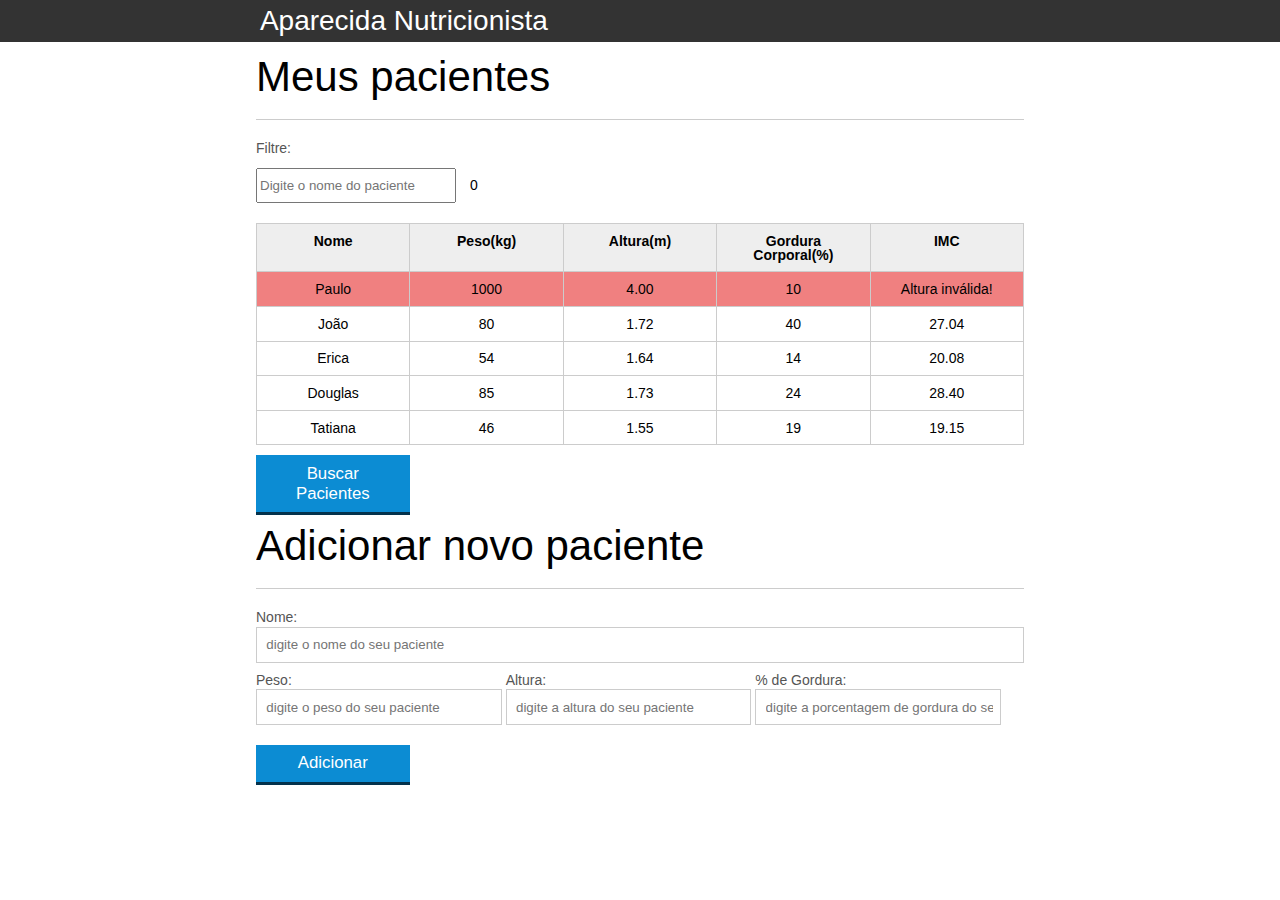
<file: index.html>
<!DOCTYPE html>
<html lang="pt-br">
	<head>
		<meta charset="UTF-8">
		<title>Aparecida Nutrição</title>
		<link rel="icon" href="favicon.ico" type="image/x-icon">
		<link rel="stylesheet" type="text/css" href="css/reset.css">
		<link rel="stylesheet" type="text/css" href="css/index.css">

	</head>
	<body>

		<header>
			<div class="container">
				<h1 class="titulo">Aparecida Nutrição</h1>
			</div>
		</header>
		<main>
			<section class="container">
				<h2>Meus pacientes</h2>
			    <label for="filtrar-tabela">Filtre:</label>
			    <div class="grupo">
			    	<input type="text" name="filtro" id="filtrar-tabela" placeholder="Digite o nome do paciente">				
			    	<span class="margem-esquerda" id="contador">0</span>
			    </div>
				<table>
					<thead>
						<tr>
							<th>Nome</th>
							<th>Peso(kg)</th>
							<th>Altura(m)</th>
							<th>Gordura Corporal(%)</th>
							<th>IMC</th>
						</tr>
					</thead>
					<tbody id="tabela-pacientes">
						<tr class="paciente" id="primeiro-paciente">
							<td class="info-nome">Paulo</td>
							<td class="info-peso">1000</td>
							<td class="info-altura">4.00</td>
							<td class="info-gordura">10</td>
							<td class="info-imc">0</td>
						</tr>

						<tr class="paciente" >
							<td class="info-nome">João</td>
							<td class="info-peso">80</td>
							<td class="info-altura">1.72</td>
							<td class="info-gordura">40</td>
							<td class="info-imc">0</td>
						</tr>

						<tr class="paciente" >
							<td class="info-nome">Erica</td>
							<td class="info-peso">54</td>
							<td class="info-altura">1.64</td>
							<td class="info-gordura">14</td>
							<td class="info-imc">0</td>
						</tr>

						<tr class="paciente">
							<td class="info-nome">Douglas</td>
							<td class="info-peso">85</td>
							<td class="info-altura">1.73</td>
							<td class="info-gordura">24</td>
							<td class="info-imc">0</td>
						</tr>
						<tr class="paciente" >
							<td class="info-nome">Tatiana</td>
							<td class="info-peso">46</td>
							<td class="info-altura">1.55</td>
							<td class="info-gordura">19</td>
							<td class="info-imc">0</td>
						</tr>
					</tbody>
				</table>
				<span id="erro-ajax" class="invisivel">Erro ao buscar os pacientes !!</span>
				<button id="buscar-pacientes" class="botao bto-principal">Buscar Pacientes</button>
			</section>
			<section class="container">
			    <h2 id="titulo-form">Adicionar novo paciente</h2>
			    <ul id="mensagens-erro"></ul>
			    <form id="form-adiciona">
			        <div class="">
			            <label for="nome">Nome:</label>
			            <input id="nome" name="nome" type="text" placeholder="digite o nome do seu paciente" class="campo">
			        </div>
			        <div class="grupo">
			            <label for="peso">Peso:</label>
			            <input id="peso" name="peso" type="text" placeholder="digite o peso do seu paciente" class="campo campo-medio">
			        </div>
			        <div class="grupo">
			            <label for="altura">Altura:</label>
			            <input id="altura" name="altura" type="text" placeholder="digite a altura do seu paciente" class="campo campo-medio">
			        </div>
			        <div class="grupo">
			            <label for="gordura">% de Gordura:</label>
			            <input id="gordura" type="text" placeholder="digite a porcentagem de gordura do seu paciente" class="campo campo-medio">
			        </div>

			        <button id="adicionar-paciente" class="botao bto-principal">Adicionar</button>
			    </form>
			</section>			
		</main>
		<script type="text/javascript" src="js/form.js"></script>
		<script type="text/javascript" src="js/calcula-imc.js"></script>
		<script type="text/javascript" src="js/remover-paciente.js"></script>
		<script type="text/javascript" src="js/filtra.js"></script>
		<script type="text/javascript" src="js/buscar-pacientes.js"></script>
	</body>
</html>
</file>
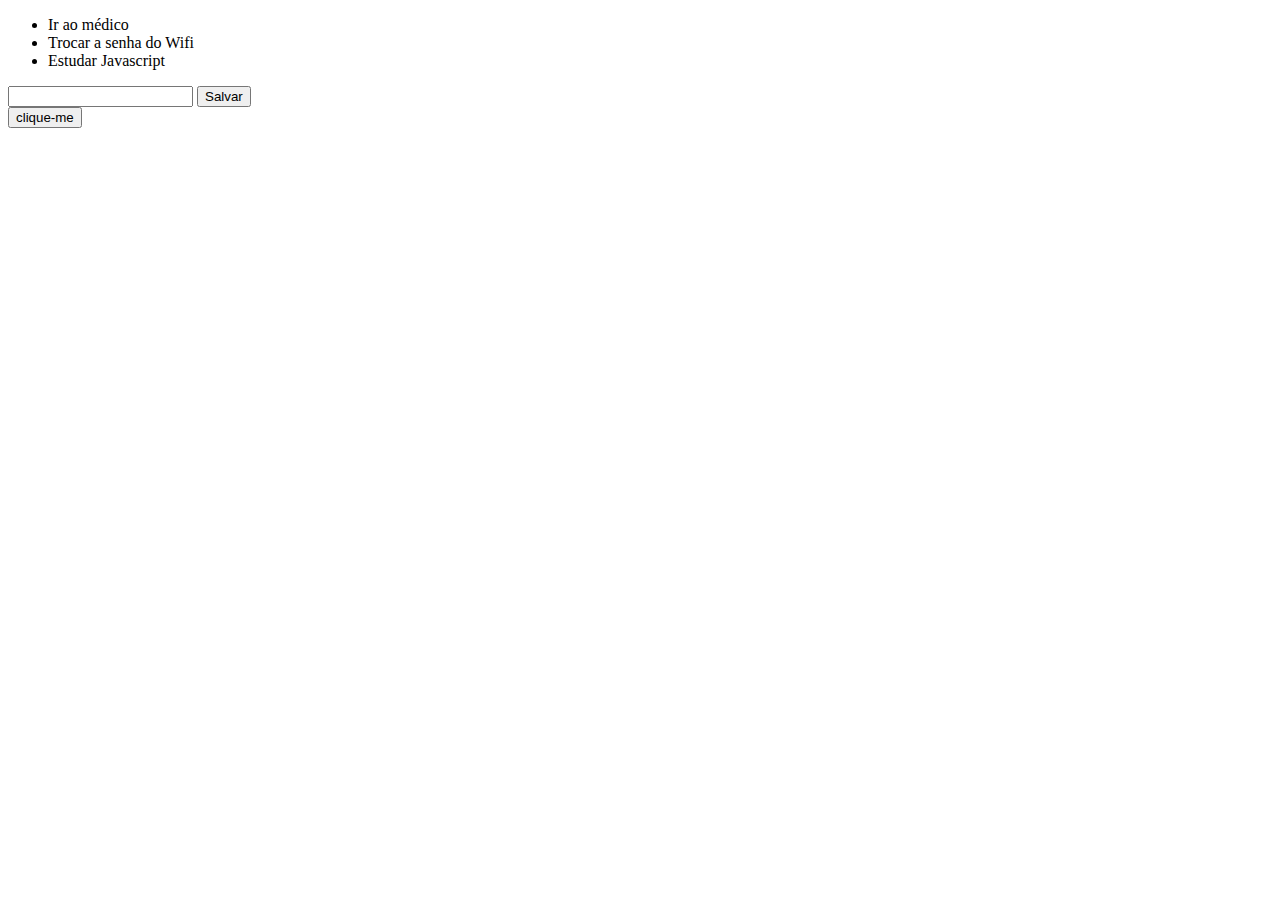
<file: testeSeletor.html>
<!DOCTYPE html>
<html>
<head>
	<meta charset="utf-8">
	<title>Teste</title>
</head>
<body>
	<ul class="afazeres">
	    <li>Ir ao médico</li>
	    <li>Trocar a senha do Wifi</li>
	    <li>Estudar Javascript</li>
	</ul>
	<form class="adicionar-tarefa">
	    <input type="text" name="tarefa">
	    <button id="botao-adicionar" name="b">Salvar</button>
	</form>

	<button id="botao">clique-me</button>

	<script>
		var form = document.querySelector("form");
		var botao = form.querySelector("#botao-adicionar");

		//1
		botao.addEventListener("click", function(event) {

			event.preventDefault();
			console.log(form.tarefa.value);

		});

		
		//2
		var botao2 = document.querySelector("botao");

		function botaoHandler() {
			alert('Botão clicado');
		}

		botao2.onclick = botaoHandler;

	</script>

</body>


<!--
1 - Veja o recebimento do parâmetro 'event' na função. Este event é um parâmetro que está sempre presente nas funções que são executadas ao chamar um evento, mas como nem sempre o utilizamos, nem sempre passamos ele para a nossa função. Mas como ele é quem contêm a função .preventDefault() que é a que estamos interessados, precisamos passá-lo como parâmetro. Veja também que pode-se rselecionar 'tarefa' diretamente através da tag name.

2 - Para cada evento existente no JavaScript, há a propriedade on + nomeDoEvent. No caso, temos onclick para o evento click, onmouseover para o evento mouseover e assim por diante. Nesse caso, a função que desejamos executar é atribuída direto na propriedade.

-->


</html>
</file>
<file: css/index.css>
*{
	box-sizing: border-box;
 }

body{
	font-family: "Helvetica Neue", "Helvetica", Helvetica, Arial, sans-serif;
	font-size: 14px;
}

header{
	background-color: #333;
	height: 3em;
	color: #FFF;
	margin-bottom: 1em;
}

header h1{
	font-size: 2em;
	display:inline-block;
	vertical-align:	middle;
}
header h2{
	font-size: 2em;
	display:inline-block;
	vertical-align:	middle;
}

header .container:before{
	content: '';
	display:inline-block;
	height: 100%;
	vertical-align:	middle;
}

.container{
	width: 60%;
	height: 100%;
	margin: 0 auto;
}

section{
	margin: 2em 0;
	overflow: hidden;
}

section h2{
	font-size: 3em;
	display: block;
	padding-bottom: .5em;
	border-bottom: 1px solid #ccc;
	margin-bottom: .5em;
}

table{
	width: 100%;
	margin-bottom : .5em;
    table-layout: fixed;

}

td, th {
	padding: .7em;
	margin: 0;
	border: 1px solid #ccc;
	text-align: center;
}

th{
	font-weight: bold;
	background-color: #EEE;
}

label{
	color: #555;
	display: block;
	margin-bottom: .2em;
}

.campo{
	margin: 0;
	padding-bottom: 1em;
	width: 100%;
	border: 1px solid #ccc;
	padding: .7em;
	width: 100%;
}

.campo-medio{
	display: inline-block;
	padding-right: .5em;
}

.grupo{
	width: 32%;
	display: inline-block;
	padding: 10px 0px;
}

.margem-esquerda {
	margin-left: 10px;
}

button{
	padding: .5em 2em;
	border: 0;
	border-bottom: 3px solid;
	font-size: 1.2em;
	cursor: pointer;
	margin: 0;
	margin-top: -3px;
	color: #fff;
	background-color:#0c8cd3;
	border-color: #04324c;
	width: 20%;
    display: block;
    clear: both;
    margin: 10px 0px;

}

button:active{
	margin-top:0px;
	border: 0;
}

button[disabled=disabled], button:disabled {
    background-color: gray;
	border-color: darkgray;

}

.adicionar-paciente{
    margin-top: 30px;
}

.campo-invalido{
	border: 1px solid red;
}

.paciente-invalido {
	background-color: lightcoral;
}

#mensagens-erro {
	color: red;
}

.fadeOut {
	opacity: 0;
	transition: 0.5s;
}

#filtrar-tabela {
    width: 200px;
    height: 35px;
    margin-bottom: 10px;
}

.invisivel {
	display: none;
}
</file>
